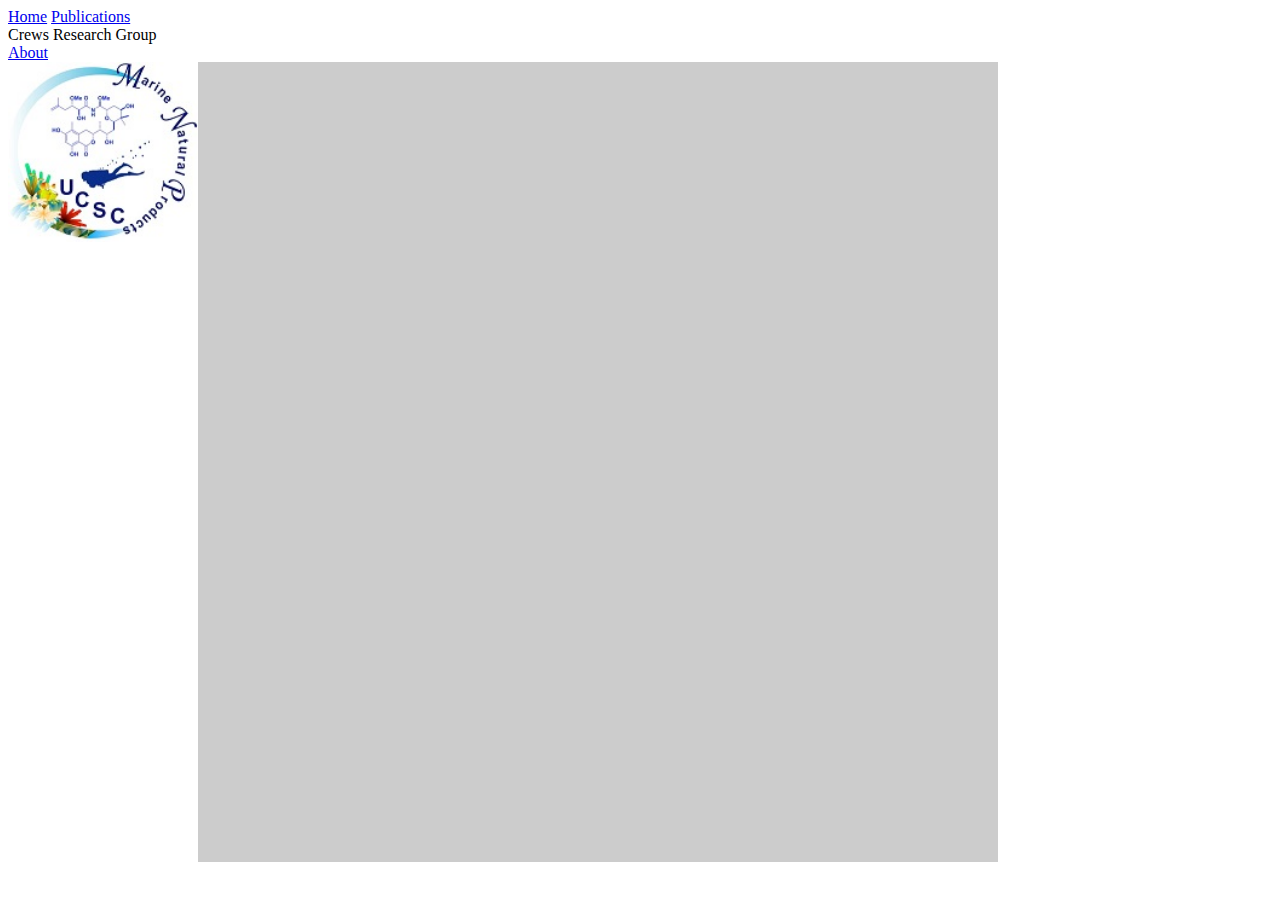
<file: about.html>
<!DOCTYPE html>
<html>
  <head>
    <script src="processing.js"></script>
  	
    
    <title>Crews Research Group(about)</title>
  </head>
<body>
	
	<div class="topnav">
        <a href="index.html">Home</a>
        <a href="projectpage.html">Publications</a>
        <div class="title">
        Crews Research Group
        <div class="topnav-right">
          
        <a href="about.html">About</a>
        </div>
    </div>
  </div>
<div class = "aboutCSS">

<img src="images/logosmall.jpg" alt = "Logo" ALIGN = "left" style= "width: 15%; height: 15% ">
<section id="content">
        <canvas id="about" data-processing-sources="about.pde">
        </canvas>
        </section><!-- <figure>
<p> 

  Phil Crews Ph.D.
Principal Investigator University of California, Santa Cruz
Department of Chemistry and Biochemistry
1156 High St., Santa Cruz, CA 95064 </p></figure> -->
</div>
</body>
</html>
</file>
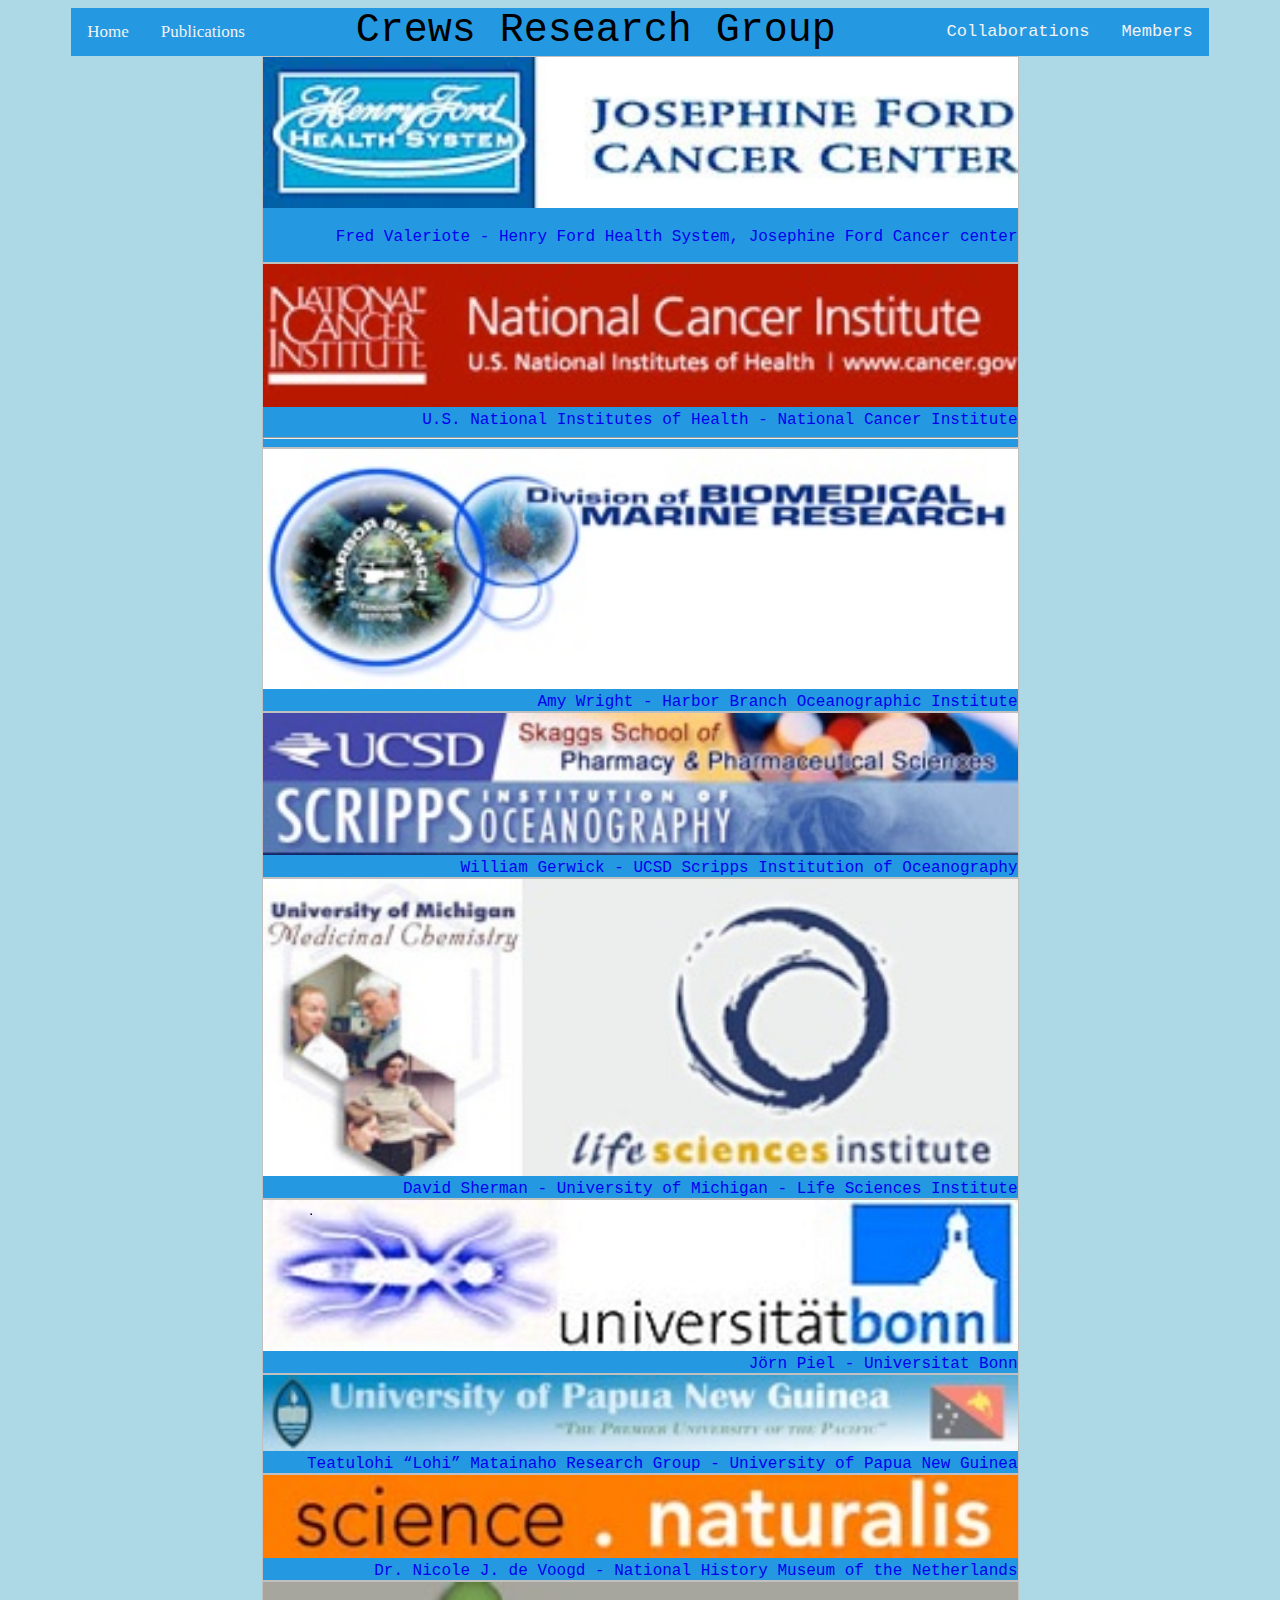
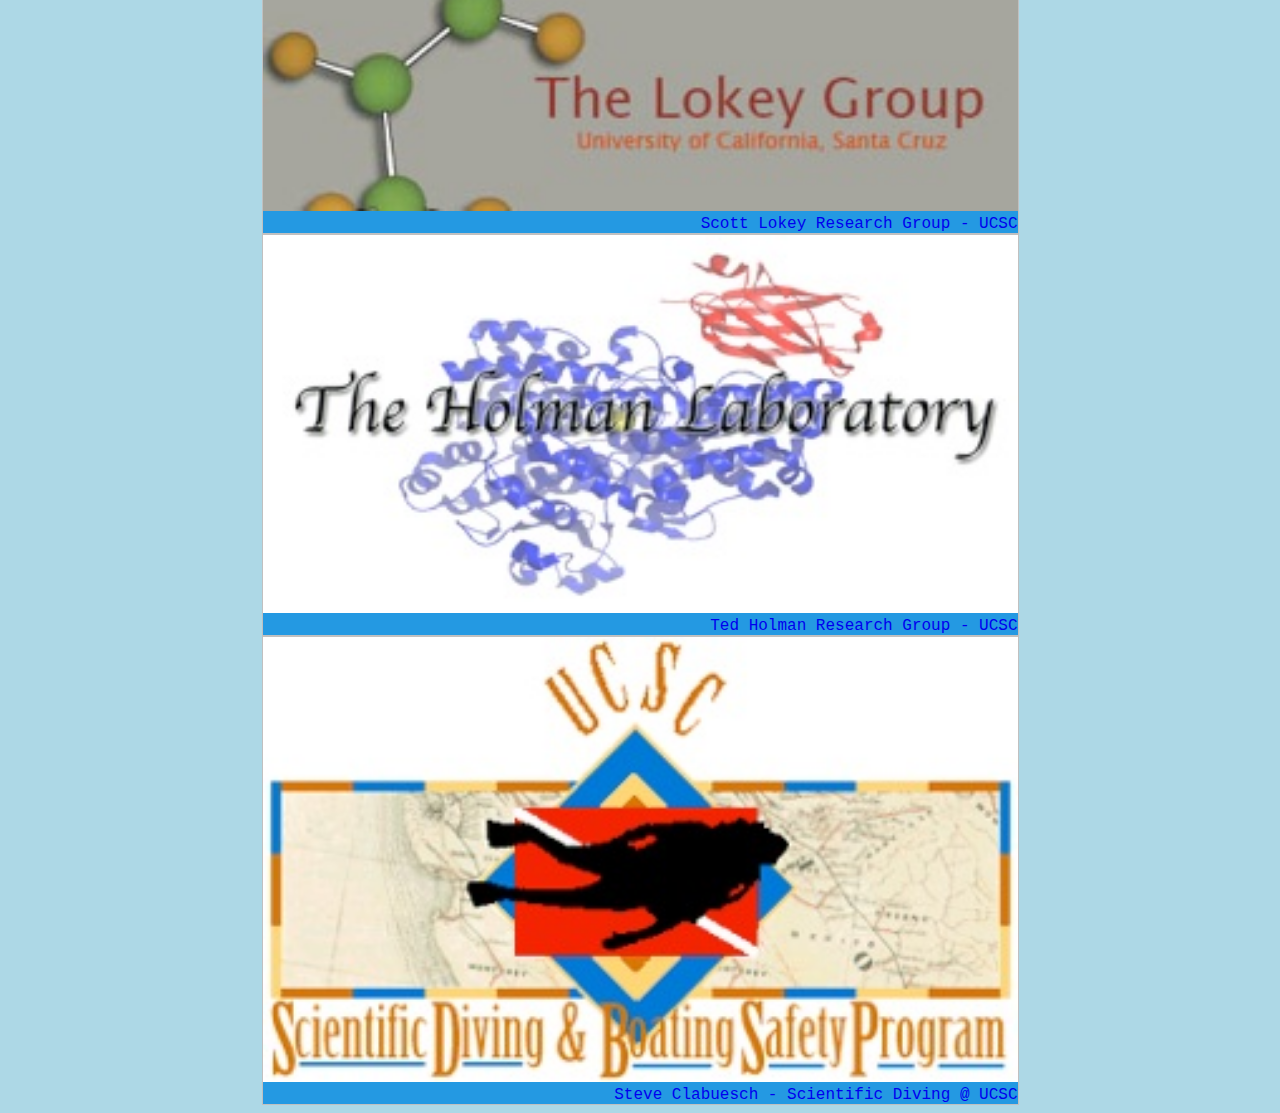
<file: collabs.html>
<!DOCTYPE html>
<html>
  <head>
  	<link type="text/css" href="="http://cdn.embedly.com/css/social.0babd5c6.css">
  	<link rel="stylesheet" href="index.css">
    <title>Crews Research Group</title>
  </head>
<body>
	<div class="topnav">
        <a href="index.html">Home</a>
        <a href="projectpage.html">Publications</a>
        <div class="title">
        Crews Research Group
        <div class="topnav-right">
        <a href="collabs.html">Collaborations</a>
        <a href="newabout.html">Members</a>
        </div>
    </div>
</div>
<div class="collab">
<figure><a href="http://www.henryford.com/body_open.cfm?id=33700"><img src="images/jfcc.jpg" style="width:755px" alt = "1"/>
<figcaption class="linktext"><p class = "projectDis"> Fred Valeriote - Henry Ford Health System, Josephine Ford Cancer center </p></figcaption>
</figure>
</div>
<!-- <br> -->
<div class="collab">
<figure><a href="http://www.cancer.gov/"> <img src="images/nci.jpg" style="width:755px" alt = "2"/>
<figcaption class="linktext"> 
U.S. National Institutes of Health - National Cancer Institute 
</figcaption>
<br><br><hr>

</figure>

</div>

<div class="collab">
<figure><a href="http://www.fau.edu/hboi/"><img src="images/hboi.jpg" style="width:755px" alt = "3"/>
<figcaption class="linktext">Amy Wright - Harbor Branch Oceanographic Institute </figcaption>

</figure>
</div>

<div class="collab">
<figure><a href="http://www.gerwicklab.org/"><img src="images/scripps.jpg" style="width:755px" alt = "S4"/>
<figcaption class="linktext">William Gerwick - UCSD Scripps Institution of Oceanography 
</figcaption>

</figure>
</div>

<div class="collab">
<figure><a href="http://www.lsi.umich.edu/labs/david-sherman-lab"><img src="images/sherman.jpg" style="width:755px" alt = "S4"/>
<figcaption class="linktext">David Sherman - University of Michigan - Life Sciences Institute 
</figcaption>

</figure>
</div>

<div class="collab">
<figure><a href="http://www.micro.biol.ethz.ch/people/lab-leaders/jpiel.html"><img src="images/piel.jpg" style="width:755px" alt = "S4"/>
<figcaption class="linktext">Jörn Piel - Universitat Bonn </figcaption>

</figure>
</div>

<div class="collab">
<figure><a href="http://www.upng.ac.pg/site/"><img src="images/upng.jpg" style="width:755px" alt = "S4"/>
<figcaption class="linktext">Teatulohi “Lohi” Matainaho Research Group - University of Papua New Guinea </figcaption>

</figure>
</div>

<div class="collab">
<figure><a href="https://science.naturalis.nl/en/people/scientists/nicole-de-voogd/"><img src="images/voogd.jpg" style="width:755px" alt = "S4"/>
<figcaption class="linktext">Dr. Nicole J. de Voogd - National History Museum of the Netherlands </figcaption>

</figure>
</div>



<div class="collab">
<figure><a href="http://lokey.chemistry.ucsc.edu/"><img src="images/lokey.jpg" style="width:755px" alt = "S4"/>
<figcaption class="linktext">Scott Lokey Research Group - UCSC</figcaption>

</figure>
</div>

<div class="collab">
<figure><a href="http://holman.chemistry.ucsc.edu/"><img src="images/holmanlab.jpg" style="width:755px" alt = "S4"/>
<figcaption class="linktext">Ted Holman Research Group - UCSC</figcaption>

</figure>
</div>

<div class="collab">
<figure><a href="http://www2.ucsc.edu/sci-diving/"><img src="images/sci-diving.jpg" style="width:755px" alt = "S4"/>
<figcaption class="linktext">Steve Clabuesch - Scientific Diving @ UCSC </figcaption>

</figure>
</div>



</body>
</html>
</file>
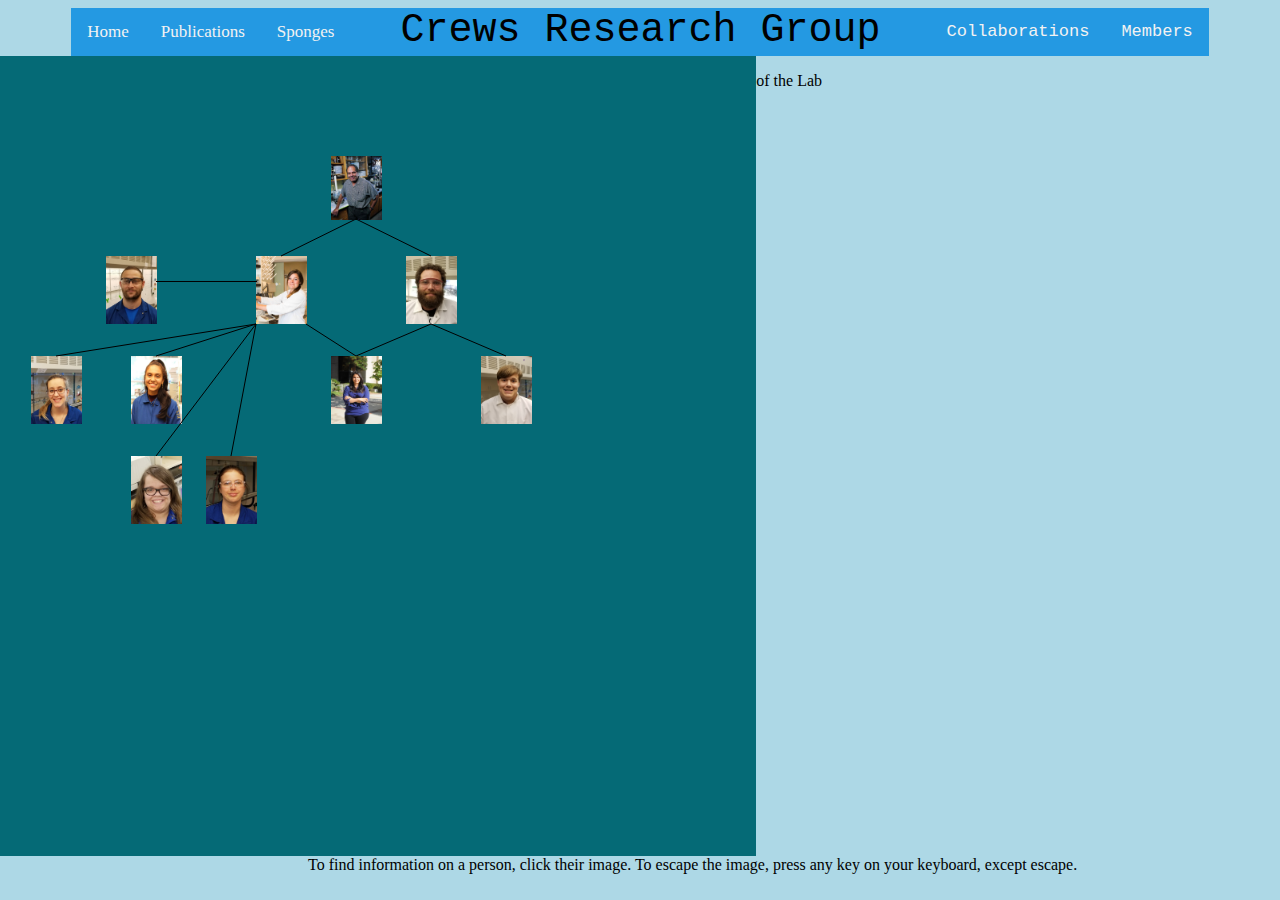
<file: newabout.html>
<!DOCTYPE html>
<html>
  <head>
  <meta charset="utf-8"/>
    
    <title>Crews Research Group</title>

    <link href='http://fonts.googleapis.com/css?family=Open+Sans' rel='stylesheet' type='text/css'>
  	<link rel="stylesheet" href="index.css">
  <script type="text/javascript" src="processing.js"></script>
</head>
  <body>
  	<div class="topnav">
        <a href="index.html">Home</a>
        <a href="projectpage.html">Publications</a>
        <a href="stuffgoingon.html">Sponges</a>
        <div class="title">
        Crews Research Group
        <div class="topnav-right">
        <a href="collabs.html">Collaborations</a>
        <a href="newabout.html">Members</a>
        </div>
    </div>
  </div>
   <p class="history">History of the Lab</p>
    <div class="pde">

    <canvas data-processing-sources="people/listofpeople/listofpeople.pde people/listofpeople/person.pde"></canvas>
  </div>
  </body>
  <footer class="tutorial">To find information on a person, click their image. To escape the image, press any key on your keyboard, except escape.</footer>
</html>
</file>
<file: index.css>
body {
	background-color: lightblue;
    /*background-image: url("images/jasplakinolide.png");*/
}
p {
   
}
.title {
	
             font-family: "Garamond", Courier, "Times New Roman";
             font-size: 40px;
             color: rgb(0, 0, 0);
             /*background-color: #444444;*/
             text-align: center;
            
           
/*             background-image: url("images/logosmall.jpg");
*/             background-repeat:no-repeat;
           background-position-x:center;
          
            background-size:contain;
}
.topnav {
             background-color: #2499e2;
             overflow: hidden;
             width: 90%;
             margin: 0 auto;
         }

             
             .topnav a {
                 float: left;
                 color: #f2f2f2;
                 text-align: center;
                 padding: 14px 16px;
                 text-decoration: none;
                 font-size: 17px;
             }

                
                 .topnav a:hover {
                     background-color: #ddd;
                     color: black;
                 }

                
                 .topnav a.active {
                     background-color: #4CAF50;
                     color: white;
                 }


.secondlayer {
    background-color: #2499e2;
    margin: 0 auto;
    width:90%;
    font-size: 18px;
   /* padding: 0;*/
}
.footer {
     background-color: #2499e2;
    margin: 0 auto;
    width:90%;
}
         .topnav-right {
             float: right;
         }
         .currentprojects {
            margin: 0 auto;

            width: 70%;
            height: 50%;
            border: thin silver solid;
          /*  margin: width/2px;*/
            /*padding: 0.5em;*/
           /* text-align: center;
            font-style: italic;
            font-size: smaller;
            text-indent: 0;*/
         }
         .currentSponges {

          /*  display: inline-block;
            width: 300px;
            height: 300px;*/
         }

         figure {

            align-items: center;
         	display: table-row;
         	width: 100%;
         	height: 100%;

         	background-color: #2499e2;
         	
/*         	padding: 9px;

*/         	text-align: center;
            color: #000000;
         }
         figure img {
         	width: 100%;
         	height: 100%;
         }
         figcaption {
         	background-image: url("images/blackimage.jpg") no-repeat;
         	/*padding-left: 20px;*/
         }
         

         .linktext {
            font-family: "Courier New", Courier, "Times New Roman";
            text-align: right;
            float: right;
         }
         .projectDis {
            text-align: : right;
         }
         .footer {
            text-align: center;
            float: center;
            font-family: "Courier New", Courier, "Times New Roman";
         }
         .aboutCSS {
            display: inline;
            margin: 0px;
            padding: 100px;
            width: 30%;
            text-align: right;
         }
.collab {
   
            margin: 0 auto;
            width: 755px;
            height: 500%;
            border: thin silver solid; 

}
.pde {
 margin: 0 auto;
  display: flex;

  /* This centers our sketch horizontally. */
  justify-content: center;

  /* This centers our sketch vertically. */
  align-items: center;
    }
  .figsponge {
            display: block;
            width: 720px;
            height: 370px;
            background-color: #e7e3d8;
            margin: 0 auto;
            padding: 9px;
            text-align: left;
         }
}
.cacospongia {
        width: 420px;
        height: 370px;
}
.coriacea {
         width: 420px;
            height: 370px;
}
.splendens {
         width: 420px;
            height: 370px;
}
.psam {
    width: 420px;
            height: 370px;
}
.theo {
    width: 420px;
            height: 370px;
}
.clav {
    width: 420px;
            height: 370px;
}
.mySlides {
            
            margin: 0 auto;
            width: 800px;
            height: 480px
         }
.inprogress {
    display: block;
     margin: 0 auto;

}
.sorry {
     
    margin: 0 auto;
    width:90%;
    font-size: 18px;
    text-align: center;
}
.history {
    float: right;
    padding-right: 450px;
}
.tutorial {
float: left;
    padding-left: 300px;
}
</file>
